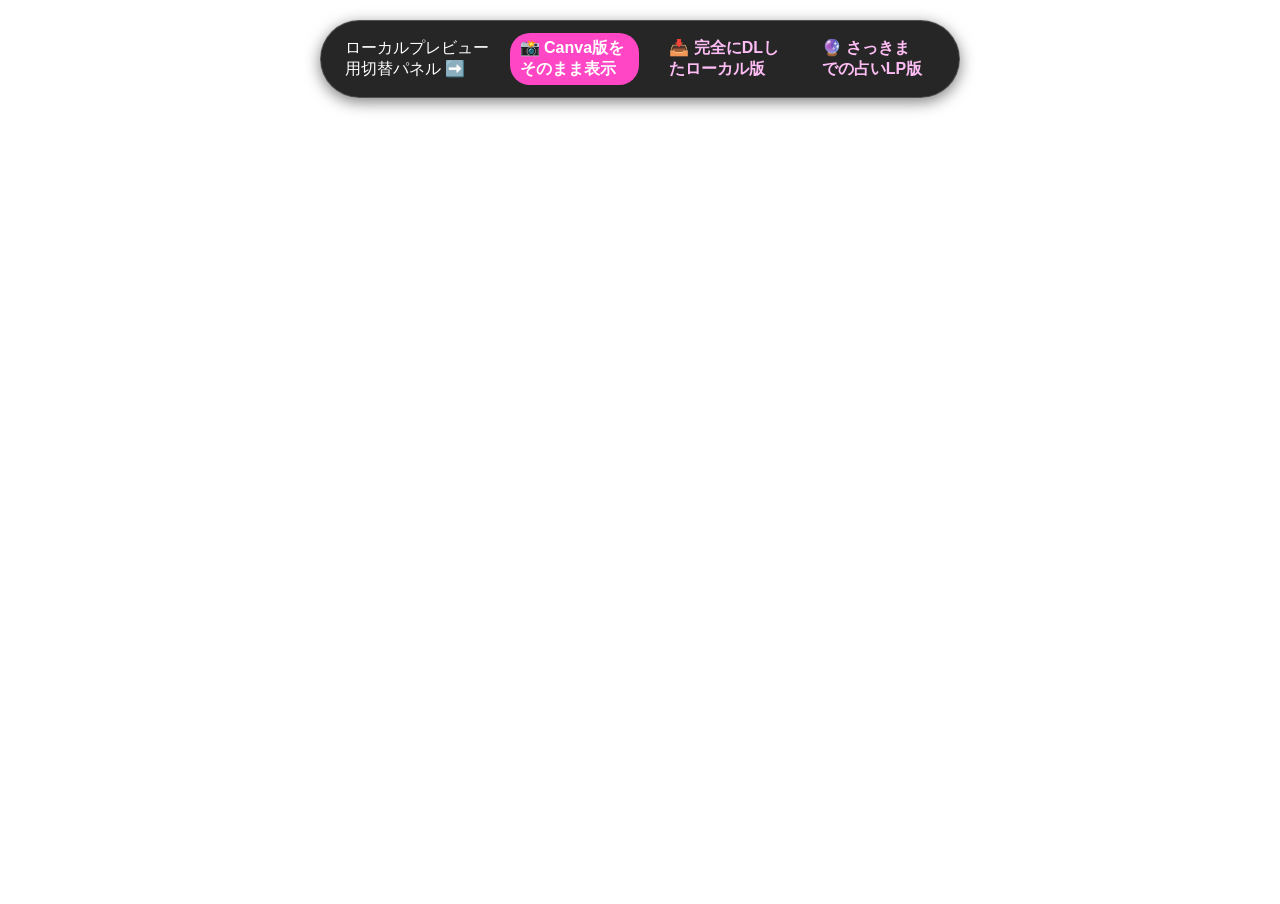
<file: canva_view.html>
<!DOCTYPE html>
<html lang="ja">
<head>
    <meta charset="UTF-8">
    <meta name="viewport" content="width=device-width, initial-scale=1.0">
    <title>Canva表示ビュー</title>
    <style>
        body, html { margin: 0; padding: 0; height: 100%; overflow: hidden; font-family: sans-serif; }
        iframe { width: 100%; height: 100%; border: none; }
        .nav-bar {
            position: absolute;
            top: 20px;
            left: 50%;
            transform: translateX(-50%);
            z-index: 9999;
            background: rgba(0, 0, 0, 0.85);
            color: #fff;
            padding: 12px 24px;
            border-radius: 50px;
            display: flex;
            gap: 20px;
            align-items: center;
            box-shadow: 0 4px 15px rgba(0,0,0,0.5);
            backdrop-filter: blur(5px);
            border: 1px solid rgba(255,255,255,0.2);
            transition: opacity 0.3s;
        }
        .nav-bar:hover { opacity: 1; }
        .nav-bar a {
            color: #ffbdf6;
            text-decoration: none;
            font-weight: bold;
            padding: 5px 10px;
            border-radius: 20px;
            transition: background 0.2s;
        }
        .nav-bar a:hover {
            background: rgba(255, 255, 255, 0.2);
        }
        .nav-bar .active { background: #ff47c5; color: white; pointer-events: none; }
    </style>
</head>
<body>
    <div class="nav-bar">
        <span>ローカルプレビュー用切替パネル ➡️</span>
        <a href="canva_view.html" class="active">📸 Canva版をそのまま表示</a>
        <a href="mikamika.my.canva.site/dag-9zhzzv8/index.html">📥 完全にDLしたローカル版</a>
        <a href="index.html">🔮 さっきまでの占いLP版</a>
    </div>
    <!-- 実際のCanvaサイトを埋め込んで表示 -->
    <iframe src="https://mikamika.my.canva.site/dag-9zhzzv8" title="Canva Preview"></iframe>
</body>
</html>
</file>
